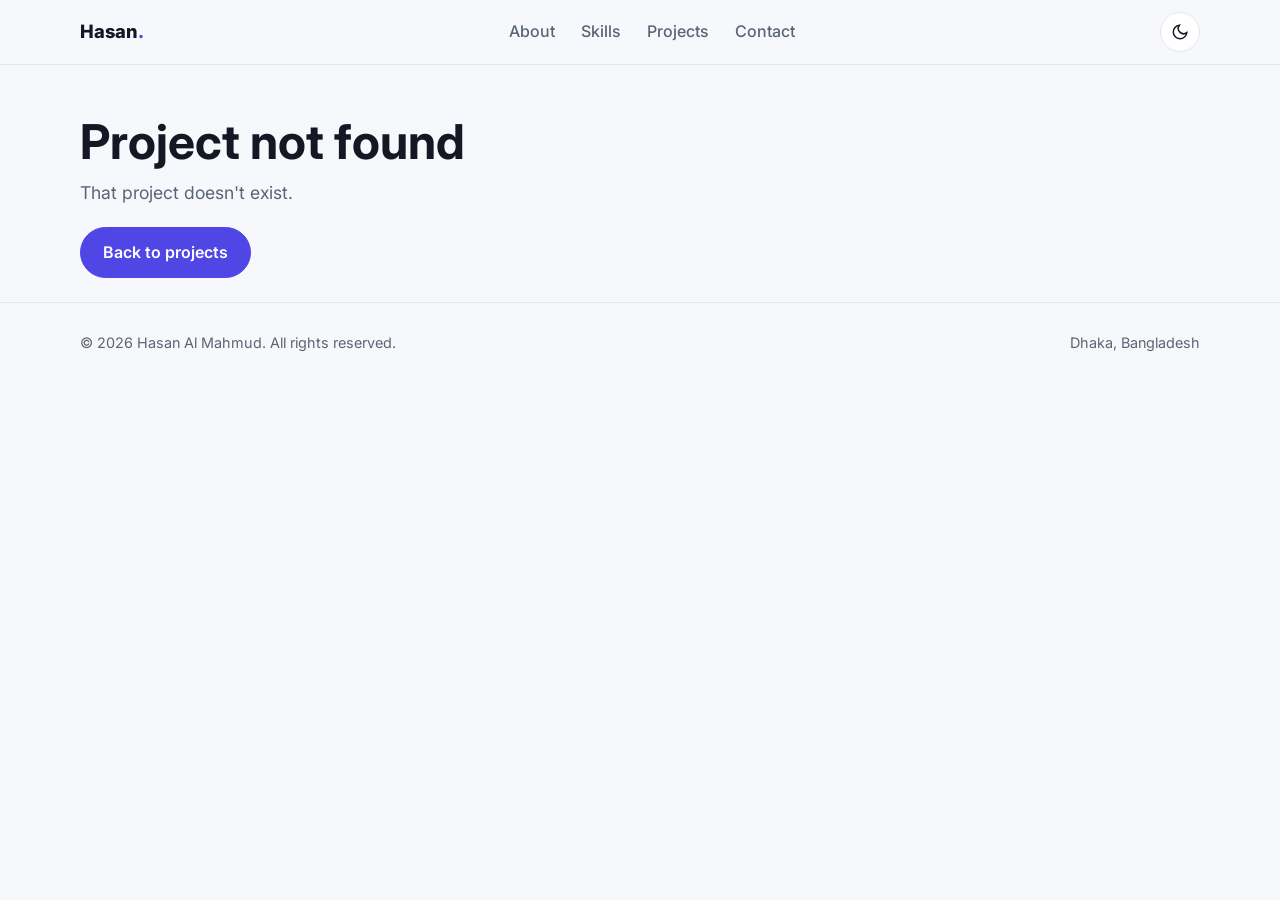
<file: project.html>
<!doctype html>
<html lang="en">
<head>
  <meta charset="utf-8" />
  <meta name="viewport" content="width=device-width, initial-scale=1" />
  <title>Project | Hasan Al Mahmud</title>
  <link rel="icon" href="assets/hasan.jpg" />
  <link rel="preconnect" href="https://fonts.googleapis.com" />
  <link href="https://fonts.googleapis.com/css2?family=Inter:wght@400;500;600;700;800&display=swap" rel="stylesheet" />
  <link rel="stylesheet" href="style.css" />
</head>
<body>
  <header class="nav">
    <div class="wrap">
      <a href="index.html" class="logo">Hasan<span>.</span></a>
      <ul class="nav-links">
        <li><a href="index.html#about">About</a></li>
        <li><a href="index.html#skills">Skills</a></li>
        <li><a href="index.html#projects">Projects</a></li>
        <li><a href="index.html#contact">Contact</a></li>
      </ul>
      <div class="nav-actions">
        <button class="icon-btn" id="theme-btn" aria-label="Toggle dark mode" data-icon="moon"></button>
        <button class="icon-btn menu-btn" id="menu-btn" aria-label="Open menu" data-icon="menu"></button>
      </div>
    </div>
  </header>

  <main class="wrap" id="detail"></main>

  <footer>
    <div class="wrap">
      <span>© <span id="year"></span> Hasan Al Mahmud. All rights reserved.</span>
      <span>Dhaka, Bangladesh</span>
    </div>
  </footer>

  <script src="data.js"></script>
  <script>
    const slug = new URLSearchParams(location.search).get("p");
    const p = PORTFOLIO.projects.find((x) => x.slug === slug);
    const el = document.getElementById("detail");
    const list = (items) => `<ul>${items.map((i) => `<li>${i}</li>`).join("")}</ul>`;
    if (!p) {
      el.innerHTML = `<section class="detail-hero"><h1>Project not found</h1><p class="tagline">That project doesn't exist.</p><a class="btn btn-primary" href="index.html#projects">Back to projects</a></section>`;
    } else {
      document.title = `${p.name} | Hasan Al Mahmud`;
      el.innerHTML = `
        <section class="detail-hero">
          <a class="back" href="index.html#projects">← Back to projects</a>
          <h1>${p.name}</h1>
          <p class="tagline">${p.tagline}</p>
          <img class="detail-shot" src="${p.image}" alt="${p.name} screenshot" />
        </section>
        <div class="detail-grid">
          <div>
            <h2>Overview</h2><p>${p.description}</p>
            <h2>Key features</h2>${list(p.features)}
            <h2>Challenges I faced</h2>${list(p.challenges)}
            <h2>Future improvements</h2>${list(p.future)}
          </div>
          <aside class="side">
            <h3>Tech stack</h3>
            <div class="tags">${p.stack.map((t) => `<span class="tag">${t}</span>`).join("")}</div>
            ${p.live ? `<a class="btn btn-primary" href="${p.live}" target="_blank" rel="noopener" data-icon="external">Live Site</a>` : `<p class="note">${p.liveNote || ""}</p>`}
            ${p.github ? `<a class="btn btn-ghost" href="${p.github}" target="_blank" rel="noopener" data-icon="github">GitHub (Client)</a>` : `<p class="note">${p.githubNote || ""}</p>`}
            ${p.githubServer ? `<a class="btn btn-ghost" href="${p.githubServer}" target="_blank" rel="noopener" data-icon="github">GitHub (Server)</a>` : ""}
          </aside>
        </div>`;
    }
  </script>
  <script src="main.js"></script>
</body>
</html>
</file>
<file: style.css>
:root {
  --bg: #f7f8fc;
  --surface: #ffffff;
  --text: #141824;
  --muted: #5b6475;
  --line: #e3e6ef;
  --primary: #4f46e5;
  --primary-soft: #eef0ff;
  --accent: #0ea5a4;
  --radius: 16px;
  --shadow: 0 10px 30px rgba(20, 24, 36, 0.07);
}
@media (prefers-color-scheme: dark) {
  :root:not([data-theme="light"]) {
    --bg: #0d1017; --surface: #151a24; --text: #eef1f7; --muted: #9aa3b5;
    --line: #262d3b; --primary: #8b85ff; --primary-soft: #1e2140; --accent: #2dd4bf;
    --shadow: 0 10px 30px rgba(0, 0, 0, 0.35);
  }
}
:root[data-theme="dark"] {
  --bg: #0d1017; --surface: #151a24; --text: #eef1f7; --muted: #9aa3b5;
  --line: #262d3b; --primary: #8b85ff; --primary-soft: #1e2140; --accent: #2dd4bf;
  --shadow: 0 10px 30px rgba(0, 0, 0, 0.35);
}

* { box-sizing: border-box; margin: 0; }
html { scroll-behavior: smooth; scroll-padding-top: 76px; }
body {
  font-family: "Inter", system-ui, -apple-system, Segoe UI, sans-serif;
  background: var(--bg); color: var(--text); line-height: 1.6; overflow-x: hidden;
}
img { max-width: 100%; display: block; }
a { color: inherit; text-decoration: none; }
.wrap { width: min(1120px, 100% - 32px); margin-inline: auto; }
section { padding: 80px 0; }
h1, h2, h3 { line-height: 1.2; }
.eyebrow { color: var(--primary); font-weight: 700; font-size: .8rem; letter-spacing: .12em; text-transform: uppercase; }
.section-title { font-size: clamp(1.7rem, 3vw, 2.3rem); margin: 6px 0 32px; }
.muted { color: var(--muted); }

/* buttons */
.btn {
  display: inline-flex; align-items: center; gap: 8px; padding: 12px 22px; border-radius: 999px;
  font-weight: 600; border: 1.5px solid var(--primary); transition: transform .15s, background .15s, color .15s;
}
.btn:hover { transform: translateY(-2px); }
.btn-primary { background: var(--primary); color: #fff; }
.btn-ghost { color: var(--primary); }
.btn-ghost:hover { background: var(--primary-soft); }
.btn svg { width: 18px; height: 18px; }

/* nav */
.nav { position: sticky; top: 0; z-index: 50; background: color-mix(in srgb, var(--bg) 85%, transparent); backdrop-filter: blur(12px); border-bottom: 1px solid var(--line); }
.nav .wrap { display: flex; align-items: center; justify-content: space-between; height: 64px; }
.logo { font-weight: 800; font-size: 1.15rem; }
.logo span { color: var(--primary); }
.nav-links { display: flex; gap: 26px; list-style: none; padding: 0; }
.nav-links a { color: var(--muted); font-weight: 500; }
.nav-links a:hover { color: var(--primary); }
.nav-actions { display: flex; align-items: center; gap: 10px; }
.icon-btn { width: 40px; height: 40px; border-radius: 50%; border: 1px solid var(--line); background: var(--surface); color: var(--text); display: grid; place-items: center; cursor: pointer; }
.icon-btn svg { width: 18px; height: 18px; }
.menu-btn { display: none; }
@media (max-width: 860px) {
  .menu-btn { display: grid; }
  .nav-links { position: absolute; top: 64px; left: 0; right: 0; flex-direction: column; gap: 0; background: var(--surface); border-bottom: 1px solid var(--line); display: none; }
  .nav-links.open { display: flex; }
  .nav-links a { display: block; padding: 14px 16px; }
}

/* hero */
.hero { padding: 72px 0 64px; }
.hero .wrap { display: grid; grid-template-columns: 1.3fr 1fr; gap: 48px; align-items: center; }
.hero h1 { font-size: clamp(2.2rem, 5vw, 3.6rem); margin: 10px 0 8px; }
.hero .role { font-size: clamp(1.2rem, 2.2vw, 1.5rem); font-weight: 600; color: var(--primary); }
.hero p.lead { margin: 18px 0 28px; color: var(--muted); font-size: 1.08rem; max-width: 560px; }
.hero-actions { display: flex; flex-wrap: wrap; gap: 12px; }
.socials { display: flex; gap: 10px; margin-top: 26px; }
.socials a { width: 44px; height: 44px; border-radius: 50%; display: grid; place-items: center; background: var(--surface); border: 1px solid var(--line); transition: .15s; }
.socials a:hover { color: var(--primary); border-color: var(--primary); transform: translateY(-2px); }
.socials svg { width: 20px; height: 20px; }
.photo { position: relative; justify-self: center; width: min(360px, 80vw); }
.photo img { border-radius: 28px; width: 100%; height: auto; aspect-ratio: 1; object-fit: cover; box-shadow: var(--shadow); position: relative; z-index: 1; }
.photo::before { content: ""; position: absolute; inset: 18px -18px -18px 18px; border-radius: 28px; background: linear-gradient(135deg, var(--primary), var(--accent)); opacity: .9; }
@media (max-width: 860px) { .hero .wrap { grid-template-columns: 1fr; } .photo { order: -1; width: min(260px, 70vw); } }

/* about */
.about-grid { display: grid; grid-template-columns: 1.4fr 1fr; gap: 32px; }
.about-grid p { margin-bottom: 14px; color: var(--muted); }
.facts { display: grid; gap: 12px; align-content: start; }
.fact { background: var(--surface); border: 1px solid var(--line); border-radius: var(--radius); padding: 18px 20px; }
.fact strong { display: block; font-size: 1.6rem; color: var(--primary); }
@media (max-width: 860px) { .about-grid { grid-template-columns: 1fr; } }

/* skills */
.skill-groups { display: grid; grid-template-columns: repeat(auto-fit, minmax(250px, 1fr)); gap: 20px; }
.skill-group { background: var(--surface); border: 1px solid var(--line); border-radius: var(--radius); padding: 22px; }
.skill-group h3 { font-size: 1.05rem; margin-bottom: 16px; }
.skill { display: flex; align-items: center; gap: 12px; margin-bottom: 14px; }
.skill img { width: 28px; height: 28px; }
.skill .meta { flex: 1; }
.skill .meta span { font-size: .92rem; font-weight: 500; }
.bar { height: 6px; border-radius: 99px; background: var(--line); margin-top: 6px; overflow: hidden; }
.bar i { display: block; height: 100%; width: var(--w); border-radius: 99px; background: linear-gradient(90deg, var(--primary), var(--accent)); }

/* timeline */
.timeline { display: grid; gap: 18px; }
.item { background: var(--surface); border: 1px solid var(--line); border-left: 4px solid var(--primary); border-radius: var(--radius); padding: 20px 22px; }
.item .when { font-size: .85rem; color: var(--primary); font-weight: 600; }
.item h3 { font-size: 1.1rem; margin: 4px 0; }
.item ul { margin-top: 8px; padding-left: 18px; color: var(--muted); }

/* projects */
.cards { display: grid; grid-template-columns: repeat(auto-fill, minmax(300px, 1fr)); gap: 24px; }
.card { background: var(--surface); border: 1px solid var(--line); border-radius: var(--radius); overflow: hidden; display: flex; flex-direction: column; transition: transform .2s, box-shadow .2s; }
.card:hover { transform: translateY(-4px); box-shadow: var(--shadow); }
.card img { aspect-ratio: 16/10; object-fit: cover; object-position: top; width: 100%; border-bottom: 1px solid var(--line); }
.card-body { padding: 20px; display: flex; flex-direction: column; gap: 10px; flex: 1; }
.card-body p { color: var(--muted); font-size: .95rem; flex: 1; }
.tags { display: flex; flex-wrap: wrap; gap: 6px; }
.tag { font-size: .75rem; padding: 4px 10px; border-radius: 99px; background: var(--primary-soft); color: var(--primary); font-weight: 600; }

/* contact */
.contact-grid { display: grid; grid-template-columns: repeat(auto-fit, minmax(240px, 1fr)); gap: 18px; }
.contact-card { background: var(--surface); border: 1px solid var(--line); border-radius: var(--radius); padding: 22px; display: flex; gap: 14px; align-items: center; transition: .15s; }
.contact-card:hover { border-color: var(--primary); }
.contact-card svg { width: 26px; height: 26px; color: var(--primary); flex: none; }
.contact-card small { display: block; color: var(--muted); }
.contact-card span { font-weight: 600; word-break: break-all; }

footer { border-top: 1px solid var(--line); padding: 28px 0; color: var(--muted); font-size: .9rem; }
footer .wrap { display: flex; justify-content: space-between; flex-wrap: wrap; gap: 12px; }

/* project detail */
.detail-hero { padding: 48px 0 24px; }
.back { display: inline-flex; gap: 6px; align-items: center; color: var(--muted); margin-bottom: 20px; }
.back:hover { color: var(--primary); }
.detail-hero h1 { font-size: clamp(2rem, 4vw, 3rem); }
.detail-hero .tagline { color: var(--muted); font-size: 1.1rem; margin: 8px 0 20px; }
.detail-shot { border-radius: var(--radius); border: 1px solid var(--line); box-shadow: var(--shadow); width: 100%; }
.detail-grid { display: grid; grid-template-columns: 2fr 1fr; gap: 32px; padding: 40px 0 80px; }
.detail-grid h2 { font-size: 1.3rem; margin: 28px 0 10px; }
.detail-grid h2:first-child { margin-top: 0; }
.detail-grid p, .detail-grid li { color: var(--muted); }
.detail-grid ul { padding-left: 20px; display: grid; gap: 6px; }
.side { background: var(--surface); border: 1px solid var(--line); border-radius: var(--radius); padding: 22px; align-self: start; display: grid; gap: 14px; }
.side .btn { justify-content: center; }
.note { font-size: .85rem; color: var(--muted); }
@media (max-width: 860px) { .detail-grid { grid-template-columns: 1fr; } }
</file>
